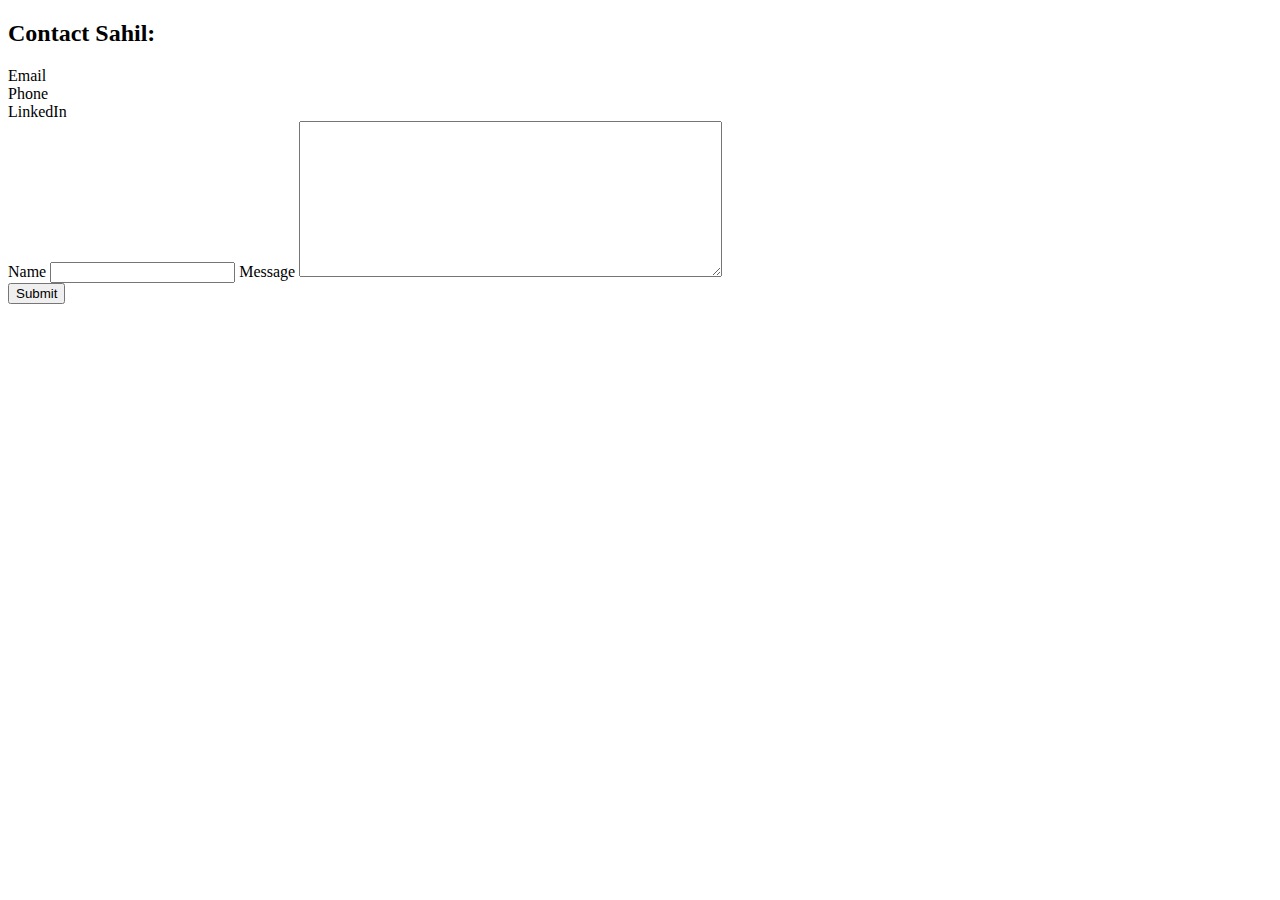
<file: contact.html>
<!DOCTYPE html>
<html lang="en" dir="ltr">
  <head>
    <meta charset="utf-8">
    <title>Contact Sahil</title>
  </head>
  <body>
    <h2>Contact Sahil:</h2>
    <li>Email</li>
    <li>Phone</li>
    <li>LinkedIn</li>

    <form action="mailto:sahiljain11593@gmail.com" method="post" enctype="text/plain">
      <label>Name</label>
      <input type="text" name="yourName" value="">
      <label>Message</label>
      <textarea name="yourMessage" rows="10" cols="50"></textarea><br>
      <input type="submit" name="">
  </form>
  </body>
</html>
</file>
